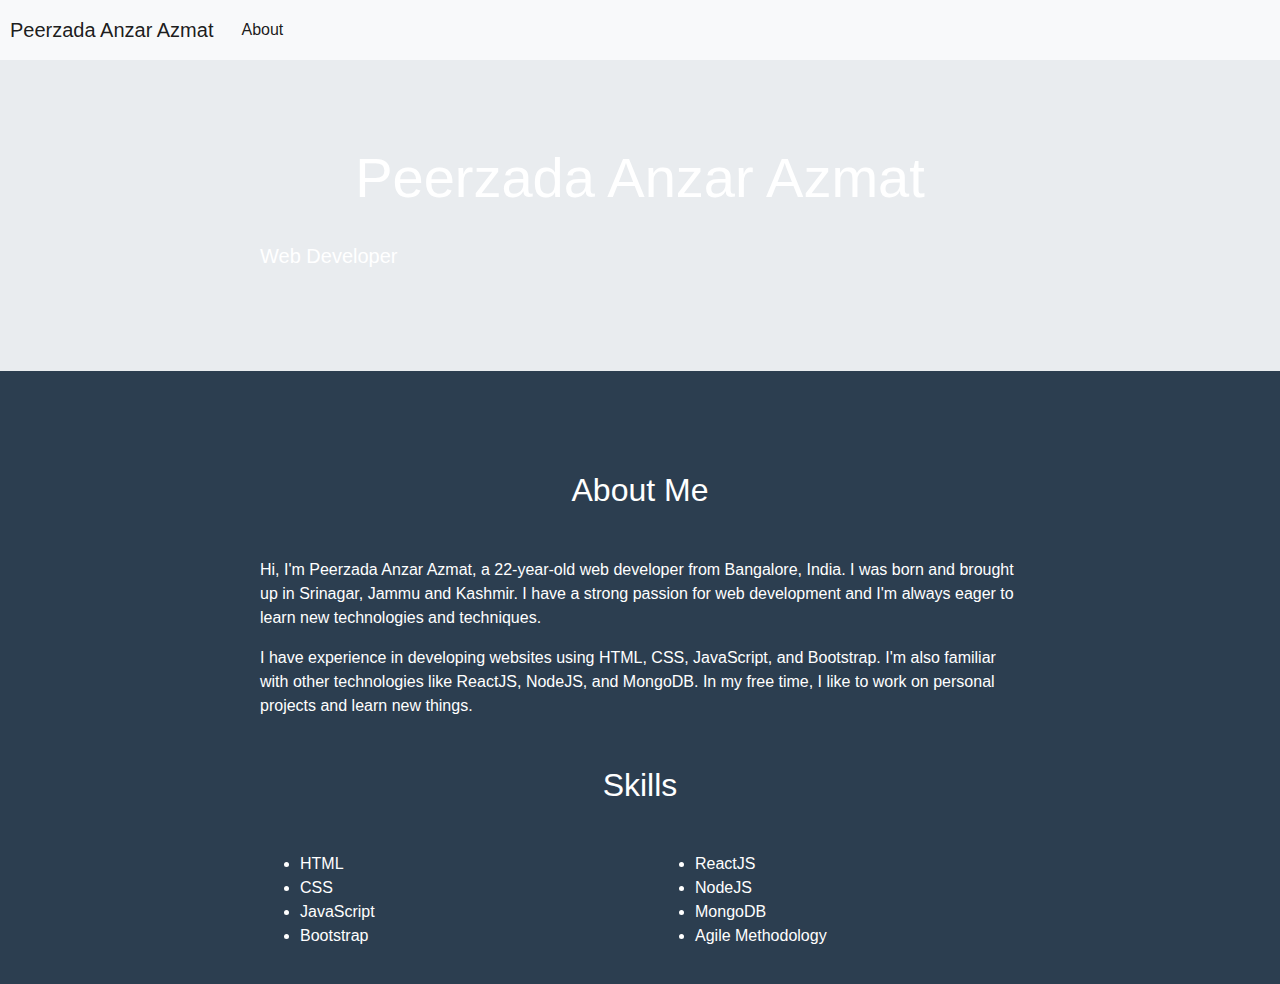
<file: index.html>
<!DOCTYPE html>
<html lang="en">

<head>
  <meta charset="UTF-8" />
  <meta name="viewport" content="width=device-width, initial-scale=1.0" />
  <meta http-equiv="X-UA-Compatible" content="ie=edge" />
  <link rel="stylesheet" href="https://maxcdn.bootstrapcdn.com/bootstrap/4.0.0/css/bootstrap.min.css"
    integrity="sha384-Gn5384xqQ1aoWXA+058RXPxPg6fy4IWvTNh0E263XmFcJlSAwiGgFAW/dAiS6JXm" crossorigin="anonymous">
  <title>Peerzada Anzar Azmat - Portfolio</title>

  <link rel="stylesheet" href="assets/css/style.css">
</head>

<body>
  <nav class="navbar navbar-expand-lg navbar-light bg-light">
    <a class="navbar-brand" href="#">Peerzada Anzar Azmat</a>
    <button class="navbar-toggler" type="button" data-toggle="collapse" data-target="#navbarNav"
      aria-controls="navbarNav" aria-expanded="false" aria-label="Toggle navigation">
      <span class="navbar-toggler-icon"></span>
    </button>
    <div class="collapse navbar-collapse" id="navbarNav">
      <ul class="navbar-nav">
        <li class="nav-item active">
          <a class="nav-link" href="#about">About</a>
        </li>
        <!-- <li class="nav-item">
          <a class="nav-link" href="projects.html">Projects</a>
        </li>
        <li class="nav-item">
          <a class="nav-link" href="contact.html">Contact</a>
        </li> -->
      </ul>
    </div>
  </nav>

  <div class="jumbotron jumbotron-fluid">
    <div class="container">
      <h1 class="display-4">Peerzada Anzar Azmat</h1>
      <p class="lead">Web Developer</p>
    </div>
  </div>

  <div class="container" id="about">
    <h2 class="text-center my-5">About Me</h2>
    <p>
      Hi, I'm Peerzada Anzar Azmat, a 22-year-old web developer from Bangalore, India. I was born and brought up in
      Srinagar, Jammu and Kashmir. I have a strong passion for web development and I'm always eager to learn new
      technologies and techniques.
    </p>
    <p>
      I have experience in developing websites using HTML, CSS, JavaScript, and Bootstrap. I'm also familiar with other
      technologies like ReactJS, NodeJS, and MongoDB. In my free time, I like to work on personal projects and learn new
      things.
    </p>
    <h2 class="text-center my-5">Skills</h2>
    <div class="row">
      <div class="col-md-6">
        <ul>
          <li>HTML</li>
          <li>CSS</li>
          <li>JavaScript</li>
          <li>Bootstrap</li>
        </ul>
      </div>
      <div class="col-md-6">
        <ul>
          <li>ReactJS</li>
          <li>NodeJS</li>
          <li>MongoDB</li>
          <li>Agile Methodology</li>
        </ul>
      </div>
    </div>
  </div>

  <!-- <div class="container my-5" id="projects">
    <h2 class="text-center my-5">Projects</h2>
    <div class="row">
      <div class="col-md-4">
        <div class="card">
          <img src="project1.jpg" class="card-img-top" alt="Project 1">
          <div class="card-body">
            <h5 class="card-title">Project 1</h5>
            <p class="card-text">
              Lorem ipsum dolor sit amet, consectetur adipiscing elit. Sed auctor, nibh id faucibus bibendum.
            </p>
            <a href="#" class="btn btn-primary">Learn More</a>
          </div>
        </div>
      </div>
      <div class="col-md-4">
        <div class="card">
          <img src="project2.jpg" class="card-img-top" alt="Project 2">
          <div class="card-body">
            <h5 class="card-title">Project 2</h5>
            <p class="card-text">
              Lorem ipsum dolor sit amet, consectetur adipiscing elit. Sed auctor, nibh id faucibus bibendum.
            </p>
            <a href="#" class="btn btn-primary">Learn More</a>
          </div>
        </div>
      </div>
      <div class="col-md-4">
        <div class="card">
          <img src="project3.jpg" class="card-img-top" alt="Project 3">
          <div class="card-body">
            <h5 class="card-title">Project 3</h5>
            <p class="card-text">
              Lorem ipsum dolor sit amet, consectetur adipiscing elit. Sed auctor, nibh id faucibus bibendum.
            </p>
            <a href="#" class="btn btn-primary">Learn More</a>
          </div>
        </div>
      </div>
    </div>
  </div>

  <div class="container my-5" id="contact">
    <h2 class="text-center my-5">Contact Me</h2>
    <form>
      <div class="form-group">
        <label for="name">Name</label>
        <input type="text" class="form-control" id="name" aria-describedby="emailHelp" placeholder="Enter your name">
      </div>
      <div class="form-group">
        <label for="email">Email address</label>
        <input type="email" class="form-control" id="email" aria-describedby="emailHelp" placeholder="Enter email">
      </div>
      <div class="form-group">
        <label for="message">Message</label>
        <textarea class="form-control" id="message" rows="3"></textarea>
      </div>
      <button type="submit" class="btn btn-primary">Submit</button>
    </form>
  </div> -->

  <!-- Optional JavaScript -->
  <!-- jQuery first, then Popper.js, then Bootstrap JS -->
  <script src="https://code.jquery.com/jquery-3.5.1.slim.min.js"
    integrity="sha384-DfXdz2htPH0lsSSs5nCTpuj/zy4C+OGpamoFVy38MVBnE+IbbVYUew+OrCXaRkfj"
    crossorigin="anonymous"></script>
  <script src="https://cdn.jsdelivr.net/npm/popper.js@1.16.1/dist/umd/popper.min.js"
    integrity="sha384-9/reFTGAW83EW2RDu2S0VKaIzap3H66lZH81PoYlFhbGU+6BZp6G7niu735Sk7lN"
    crossorigin="anonymous"></script>
  <script src="https://stackpath.bootstrapcdn.com/bootstrap/4.5.2/js/bootstrap.min.js"
    integrity="sha384-B4gt1jrGC7Jh4AgTPSdUtOBvfO8shuf57BaghqFfPlYxofvL8/KUEfYiJOMMV+rV"
    crossorigin="anonymous"></script>
    <script type="text/javascript" src="assets/js/app.js"></script>
</body>

</html>
</file>
<file: assets/css/style.css>
body {
    background-color: #2c3e50;
    color: white;
    font-family: Arial, sans-serif;
}

.container {
    max-width: 800px;
    margin: 0 auto;
    padding: 20px;
}

h1 {
    text-align: center;
    margin-bottom: 30px;
}

form {
    display: flex;
    flex-direction: column;
    align-items: center;
}

label {
    margin-bottom: 10px;
}

input[type="text"],
input[type="email"],
textarea {
    width: 100%;
    padding: 10px;
    margin-bottom: 20px;
    border: none;
    border-radius: 5px;
    background-color: #34495e;
    color: white;
}

input[type="submit"] {
    width: 100px;
    padding: 10px;
    border: none;
    border-radius: 5px;
    background-color: #2980b9;
    color: white;
    cursor: pointer;
}

.navbar {
    background-color: #34495e;
    padding: 10px;
}

.navbar a {
    color: white;
    text-decoration: none;
    margin-right: 20px;
}
</file>
